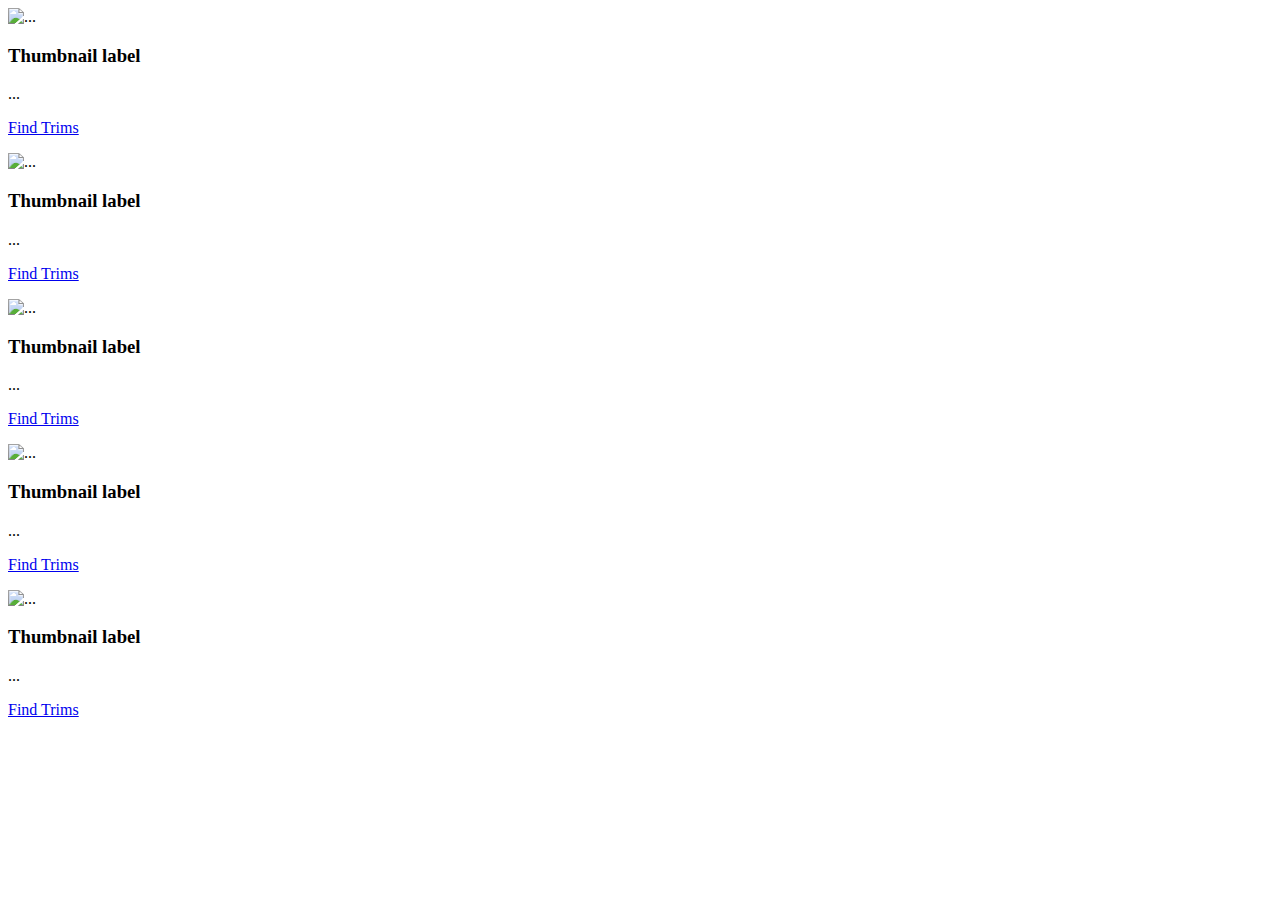
<file: src/main/resources/static/template/index_bkupo.html>
<!DOCTYPE html>
<html>
<head>
<meta charset="ISO-8859-1">
<title>Insert title here</title>
</head>
<body>
	<!-- Page Content -->
	<div class="container">
		<div class="row">
			<div class="col-sm-6 col-md-6 col-lg-6">
				<div class="thumbnail">
					<!-- todo add images -->
					<img alt="...">
					<div class="caption">
						<h3>Thumbnail label</h3>
						<p>...</p>
						<p>
							<a href="#" class="btn btn-primary" role="button">Find Trims</a> 
						</p>
					</div>
				</div>
			</div>

			<div class="col-sm-6 col-md-6 col-lg-6">
				<div class="thumbnail">
					<!-- todo add images -->
					<img alt="...">
					<div class="caption">
						<h3>Thumbnail label</h3>
						<p>...</p>
						<p>
							<a href="#" class="btn btn-primary" role="button">Find Trims</a> 
						</p>
					</div>
				</div>
			</div>
		</div>
		<div class="row">
			<div class="col-sm-6 col-md-6 col-lg-6">
				<div class="thumbnail">
					<!-- todo add images -->
					<img alt="...">
					<div class="caption">
						<h3>Thumbnail label</h3>
						<p>...</p>
						<p>
							<a href="#" class="btn btn-primary" role="button">Find Trims</a> 
						</p>
					</div>
				</div>
			</div>
			<div class="col-sm-6 col-md-6 col-lg-6">
				<div class="thumbnail">
					<!-- todo add images -->
					<img alt="...">
					<div class="caption">
						<h3>Thumbnail label</h3>
						<p>...</p>
						<p>
							<a href="#" class="btn btn-primary" role="button">Find Trims</a> 
						</p>
					</div>
				</div>
			</div>
		</div>
		<div class="row">
			
			<div class="col-sm-6 col-md-6 col-lg-6 col-lg-offset-3 col-md-offset-3 col-sm-offset-3">
				<div class="thumbnail">
					<!-- todo add images -->
					<img alt="...">
					<div class="caption">
						<h3>Thumbnail label</h3>
						<p>...</p>
						<p>
							<a href="#" class="btn btn-primary" role="button">Find Trims</a> 
						</p>
					</div>
				</div>
			</div>
			
		</div>

	</div>
</body>
</html>
</file>
